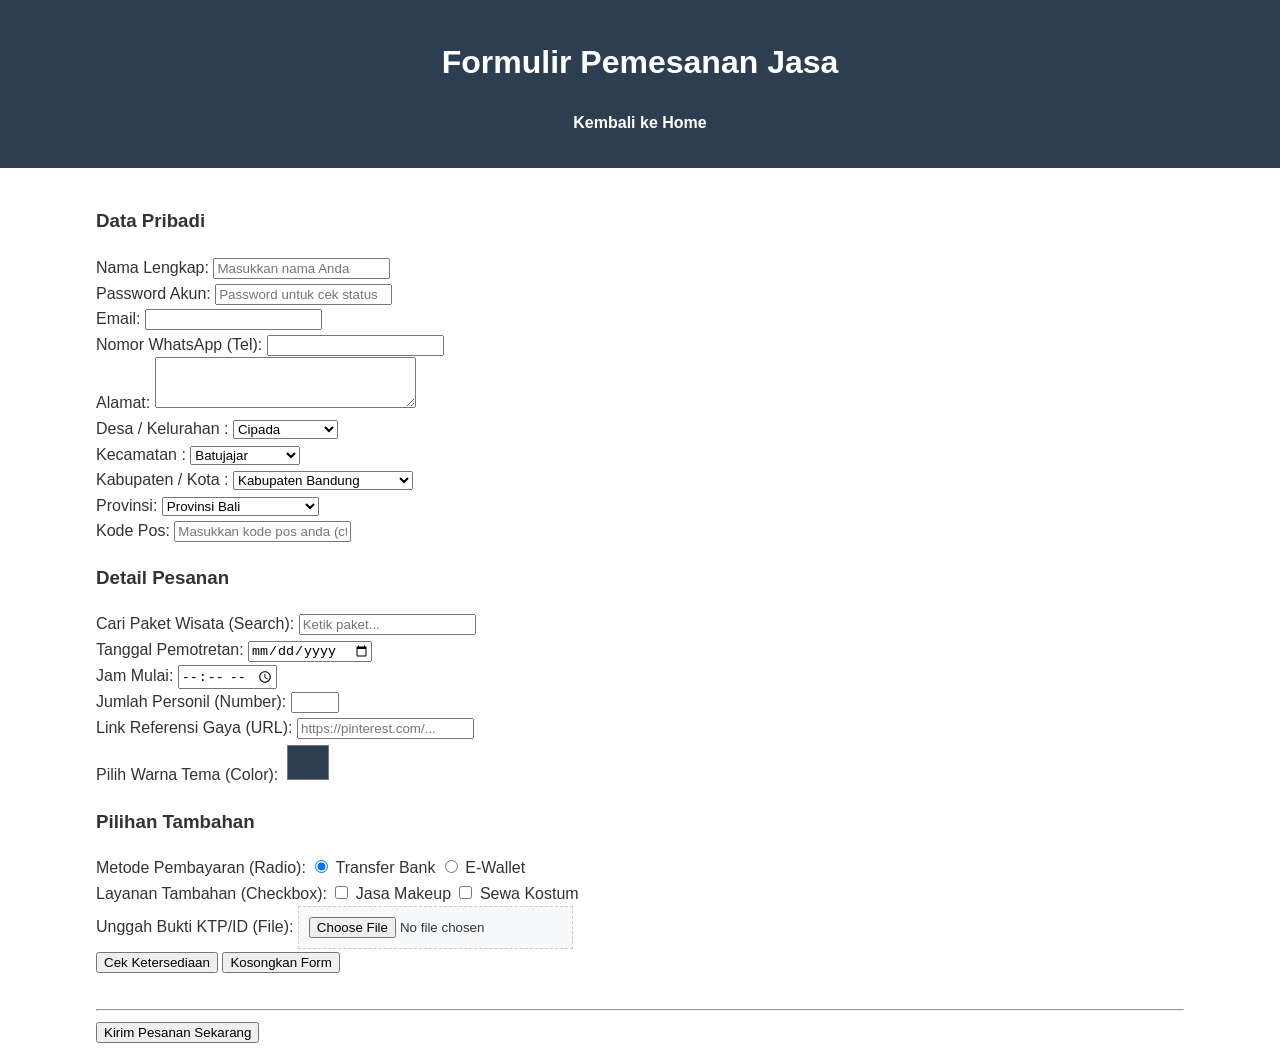
<file: index.html>
<!DOCTYPE html>
<html lang="id">
<head>
    <meta charset="UTF-8">
    <meta name="viewport" content="width=device-width, initial-scale=1.0">
    <title>Formulir Pemesanan | Lensa Kreatif</title>
    <link rel="stylesheet" href="style.css">
</head>
<body>

<header>
    <h1>Formulir Pemesanan Jasa</h1>
    <nav>
        <ul>
            <li><a href="index.html">Kembali ke Home</a></li>
        </ul>
    </nav>
</header>

<main class="container">
    <form id="orderForm">
        <input type="hidden" id="promo_code" name="promo_code" value="DISCOUNT2026">

        <section>
            <h3>Data Pribadi</h3>
            <div class="form-group">
                <label>Nama Lengkap:</label>
                <input type="text" id="nama" name="nama" placeholder="Masukkan nama Anda" required>
            </div>

            <div class="form-group">
                <label>Password Akun:</label>
                <input type="password" id="pass" name="pass" placeholder="Password untuk cek status">
            </div>

            <div class="form-group">
                <label>Email:</label>
                <input type="email" id="email" name="email" required>
            </div>

            <div class="form-group">
                <label>Nomor WhatsApp (Tel):</label>
                <input type="tel" id="telepon" name="telepon">
            </div>

            <div class="form-group">
                <label>Alamat:</label>
                <textarea id="alamat" name="alamat" rows="3" cols="30"></textarea>
            </div>
            <div class="form-group">
                <label for="desa">Desa / Kelurahan :</label>
                <select name="desa" id="desa">
                    <option value="Cipada">Cipada</option>
                    <option value="Jambudipa">Jambudipa</option>
                    <option value="Kertawangi">Kertawangi</option>
                    <option value="Padaasih">Padaasih</option>
                    <option value="Pasirhalang">Pasirhalang</option>
                    <option value="Pasirlangu">Pasirlangu</option>
                    <option value="Sadangmekar">Sadangmekar</option>
                    <option value="Tugumukti">Tugumukti</option>
                </select>
            </div>
            <div class="form-group">
                <label for="kecamatan">Kecamatan :</label>
                <select name="kecamatan" id="kecamatan">
                    <option value="Batujajar">Batujajar</option>
                    <option value="Cihampelas">Cihampelas</option>
                    <option value="Cikalongwetan">Cikalongwetan</option>
                    <option value="Cililin">Cililin</option>
                    <option value="Cipatat">Cipatat</option>
                    <option value="Cipeundeuy">Cipeundeuy</option>
                    <option value="Cipongkor">Cipongkor</option>
                    <option value="Cisarua">Cisarua</option>
                </select>
            </div>
            <div class="form-group">
                <label for="kab">Kabupaten / Kota :</label>
                <select name="kab" id="kab">
                    <option value="Kabupaten Bandung">Kabupaten Bandung</option>
                    <option value="Kabupaten Bandung Barat">Kabupaten Bandung Barat</option>
                    <option value="Kabupaten Bogor">Kabupaten Bogor</option>
                    <option value="Kabupaten Bekasi">Kabupaten Bekasi</option>
                    <option value="Kabupaten Cianjur">Kabupaten Cianjur</option>
                    <option value="Kota Bandung">Kota Bandung</option>
                    <option value="Kota Banjar">Kota Banjar</option>
                    <option value="Kota Bogor">Kota Bogor</option>
                    <option value="Kota Bekasi">Kota Bekasi</option>
                    <option value="Kota Cimahi">Kota Cimahi</option>
                </select>
            </div>
            <div class="form-group">
                <label for="prov">Provinsi:</label>
                <select name="prov" id="prov">
                    <option value="Provinsi Bali">Provinsi Bali</option>
                    <option value="Provinsi Banten">Provinsi Banten</option>
                    <option value="Provinsi DI Yogyakarta">Provinsi DI Yogyakarta</option>
                    <option value="Provinsi DKI Jakarta">Provinsi DKI Jakarta</option>
                    <option value="Provinsi Lampung">Provinsi Lampung</option>
                    <option value="Provinsi Jawa Barat">Provinsi Jawa Barat</option>
                    <option value="Provinsi Jawa Tengah">Provinsi Jawa Tengah</option>
                    <option value="Provinsi Jawa Timur">Provinsi Jawa Timur</option>
                </select>
            </div>
            <div class="form-group">
                <label>Kode Pos:</label>
                <input type="text" id="kodepos" name="kodepos" placeholder="Masukkan kode pos anda (cth: 40123)"
                required>
            </div>
        </section>

        <section>
            <h3>Detail Pesanan</h3>
            <div class="form-group">
                <label>Cari Paket Wisata (Search):</label>
                <input type="search" id="cari" name="cari" placeholder="Ketik paket...">
            </div>

            <div class="form-group">
                <label>Tanggal Pemotretan:</label>
                <input type="date" id="tanggal" name="tanggal">
            </div>

            <div class="form-group">
                <label>Jam Mulai:</label>
                <input type="time" id="jam" name="jam">
            </div>

            <div class="form-group">
                <label>Jumlah Personil (Number):</label>
                <input type="number" id="jumlah" name="jumlah" min="1" max="50">
            </div>

            <div class="form-group">
                <label>Link Referensi Gaya (URL):</label>
                <input type="url" id="referensi" name="referensi" placeholder="https://pinterest.com/...">
            </div>

            <div class="form-group">
                <label>Pilih Warna Tema (Color):</label>
                <input type="color" id="warna" name="warna" value="#2c3e50">
            </div>
        </section>

        <section>
            <h3>Pilihan Tambahan</h3>
            <div class="form-group">
                <label>Metode Pembayaran (Radio):</label>
                <input type="radio" name="payment" value="Transfer" checked> Transfer Bank
                <input type="radio" name="payment" value="E-Wallet"> E-Wallet
            </div>

            <div class="form-group">
                <label>Layanan Tambahan (Checkbox):</label>
                <input type="checkbox" name="addon" value="Makeup"> Jasa Makeup
                <input type="checkbox" name="addon" value="Kostum"> Sewa Kostum
            </div>

            <div class="form-group">
                <label>Unggah Bukti KTP/ID (File):</label>
                <input type="file" id="dokumen" name="dokumen">
            </div>
        </section>

        <section>
            <input type="button" value="Cek Ketersediaan" onclick="alert('Slot Tersedia!')">
            <input type="reset" value="Kosongkan Form">

            <br><br>

            <hr>
            <input type="submit" value="Kirim Pesanan Sekarang">
        </section>
    </form>

    <div id="result" style="margin-top: 20px; padding: 15px; background: #e8f4fd; display: none;">
        <h3>Data Berhasil Disimpan!</h3>
        <p id="displayData"></p>
    </div>
</main>

<script>
document.getElementById('orderForm').addEventListener('submit', function(event) {
event.preventDefault(); // Mencegah reload halaman

// 1. Mengambil data menggunakan FormData
const formData = new FormData(this);
const dataObj = {};

// Penanganan khusus untuk checkbox (karena bisa pilih lebih dari satu)
const addons = formData.getAll('addon');

// 2. Memproses data menjadi Object agar mudah disimpan
formData.forEach((value, key) => {
    // Jika kuncinya adalah 'addon', kita masukkan array yang sudah diproses di atas
    if (key === 'addon') {
        dataObj[key] = addons;
    } else if (value instanceof File) {
        dataObj[key] = value.name ? value.name : "Tidak ada file";
    } else {
        dataObj[key] = value;
    }
});

// 3. Menyimpan ke LocalStorage (Simulasi Database di Browser)
// Data ini akan tetap ada meskipun browser ditutup
localStorage.setItem('pesananTerakhir', JSON.stringify(dataObj));

// 4. Membuat tampilan output yang lebih cantik
let outputHtml = `<ul style="list-style: none; padding: 0;">`;
for (const [key, value] of Object.entries(dataObj)) {
    // Format nama kunci agar lebih enak dibaca (contoh: promo_code menjadi Promo Code)
    const label = key.replace('_', ' ').toUpperCase();
    outputHtml += `<li style="margin-bottom: 5px; border-bottom: 1px solid #eee; padding-bottom: 5px;">
        <strong>${label}:</strong> ${Array.isArray(value) ? value.join(', ') : value}
    </li>`;
}
outputHtml += `</ul>`;

// 5. Menampilkan hasil di halaman
const resultDiv = document.getElementById('result');
const displayData = document.getElementById('displayData');

displayData.innerHTML = outputHtml;
resultDiv.style.display = 'block';

// Efek Scroll ke bawah agar user melihat hasilnya
resultDiv.scrollIntoView({ behavior: 'smooth' });

// 6. Alert penutup
alert("Halo " + dataObj.nama + ", data pesanan Anda telah disimpan di sistem lokal!");

// Opsional: Jika ingin mengosongkan form setelah submit
// this.reset();
});

// Tambahan: Cek apakah ada data tersimpan saat halaman baru dibuka
window.addEventListener('load', () => {
    const savedData = localStorage.getItem('pesananTerakhir');
    if (savedData) {
        console.log("Data pesanan terakhir ditemukan:", JSON.parse(savedData));
    }
});
</script>

</body>
</html>
</file>
<file: style.css>
/* style.css */
 body {
     font-family: 'Segoe UI', Tahoma, Geneva, Verdana, sans-serif;
     margin: 0;
     line-height: 1.6;
     color: #333;
 }
 header {
     background: #2c3e50;
     color: white;
    padding: 1rem 0;
    text-align: center;
}
 nav ul {
    list-style: none;
    padding: 0;
}
 nav ul li {
    display: inline;
    margin: 0 15px;
}
 nav ul li a {
    color: white;
    text-decoration: none;
    font-weight: bold;
}
 .container {
    width: 85%;
    margin: auto;
    overflow: hidden;
    padding: 20px 0;
}
33  section {
34      padding: 20px 0;
35      border-bottom: 1px solid #ccc;
36  }
37  .gallery img {
38      width: 100%;
39      max-width: 400px;
40      height: auto;
41      border-radius: 8px;
42      margin: 10px;
43  }
44  table {
45      width: 100%;
      border-collapse: collapse;
      margin: 20px 0;
  }
  table, th, td {
      border: 1px solid #ddd;
      padding: 12px;
      text-align: left;
  }
  th {
      background-color: #f4f4f4;
  }
  footer {
      background: #2c3e50;
      color: white;
      text-align: center;
      padding: 20px 0;
      margin-top: 20px;
  }
   /* Hover Effects */
 input[type="submit"]:hover, input[type="reset"]:hover, input[type="button"]:hover {
   transform: translateY(-2px); /* Efek sedikit naik saat hover */
   filter: brightness(1.1);
   box-shadow: 0 6px 20px rgba(0,0,0,0.15);
 }
 
 /* Active/Click Effects */
 input[type="submit"]:active, input[type="reset"]:active {
   transform: translateY(0);
 }
 
 /* Input Type Color & File */
 input[type="color"] {
   height: 45px;
   cursor: pointer;
   border: none;
   background: none;
 }
 
 input[type="file"] {
   background: #f8f9fa;
   padding: 10px;
   border: 1px dashed #ccc;
 }
 
 /* Responsivitas menu */
 @media (max-width: 600px) {
   nav ul li { display: block; margin-bottom: 10px; }
   form { padding: 15px; }
 }
</file>
